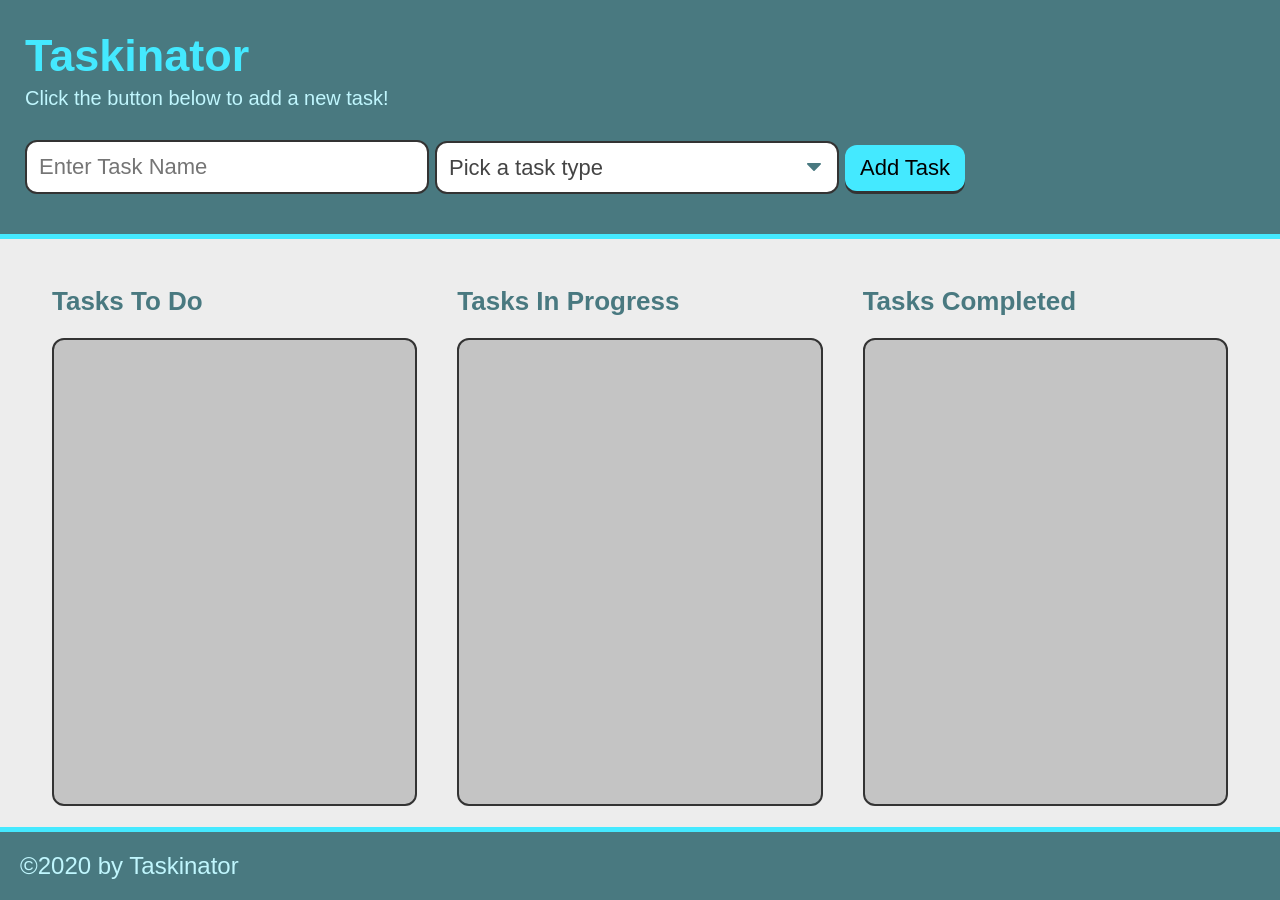
<file: index.html>
<!DOCTYPE html>
<html lang="en">
<head>
    <meta charset="UTF-8">
    <meta name="viewport" content="width=device-width, initial-scale=1.0">
    <meta http-equiv="X-UA-Compatible" content="ie=edge">
    <title>Taskinator</title>
    <link rel="stylesheet" href="./assets/css/style.css">
</head>

<body>
    <header>
      <h1 class="page-title">
          Taskinator
      </h1>
        <p>
            Click the button below to add a new task!
        </p>
        
        <form id="task-form">
            <div class="form-group">
                <input type="text" name="task-name" placeholder="Enter Task Name" />
            </div>
            <div class="form-group">
                <select name="task-type" class="select-dropdown">
                    <option value="" disabled selected>Pick a task type</option>
                    <option value="Print">Print</option>
                    <option value="Web">Web</option>
                    <option value="Mobile">Mobile</option>
                </select>
            </div>
            <div class="form-group">
                <button class="btn" id="save-task" type="submit" draggable="true">Add Task</button>
            </div>
        </form>
    </header>

    <main class="page-content" id="page-content">
        <section class="task-list-wrapper">
            <h2 class="list-title"> Tasks To Do </h2>
                <ul class="task-list" id="tasks-to-do"></ul>
        </section>
        <section class="task-list-wrapper">
            <h2 class="list-title"> Tasks In Progress </h2>
            <ul class="task-list" id="tasks-in-progress"></ul>
        </section>
        <section class="task-list-wrapper">
            <h2 class="list-title"> Tasks Completed </h2>
            <ul class="task-list" id="tasks-completed"></ul>
        </section>
    </main>

    <footer>
        &copy;2020 by Taskinator
    </footer>
    
    <script src="./assets/js/script.js"></script>
</body>
</html>
</file>
<file: assets/css/style.css>
* {
  box-sizing: border-box;
}

:root {
  --primary: #44e9ff;
  --secondary: #497980;
  --tertiary: rgb(192, 246, 253);
  --grey: #333;
  font-size: 62.5%;
}

body {
  background: #ededed;
  color: var(--grey);
  margin: 0;
  padding: 0;
  display: flex;
  min-height: 100vh;
  flex-direction: column;
  font-family: Verdana, Geneva, Tahoma, sans-serif;
}

header {
  background: var(--secondary);
  padding: 30px 25px;
  border-bottom: 5px solid var(--primary);
}

header p {
  color: var(--tertiary);
  margin: 5px 0 20px;
  font-size: 2rem;
}

p,
li {
  font-size: 1.6rem;
}

form {
  display: flex;
  align-items: flex-end;
  flex-wrap: wrap;
}

form input {
  outline: none;
  border: none;
  padding: 12px;
  width: 100%;
  font-size: 2.2rem;
  border: 2px solid var(--grey);
  border-radius: 12px;
}

form .form-group {
  margin: 10px 6px 10px 0;
  flex: 1;
}

footer {
  width: 100%;
  background: var(--secondary);
  color: var(--tertiary);
  font-size: 2.4rem;
  padding: 20px;
  border-top: 5px solid var(--primary);
}

.page-title {
  color: var(--primary);
  margin-bottom: 5px;
  margin-top: 0;
  font-size: 4.5rem;
}

.page-content {
  flex: 1;
  display: flex;
  flex-wrap: wrap;
  justify-content: center;
  margin: 25px auto;
  width: 95%;
}

.task-list-wrapper {
  flex: 1;
  margin: 0 20px 20px;
}

.list-title {
  color: var(--secondary);
  font-size: 2.6rem;
}

.task-list {
  list-style: none;
  padding: 15px;
  height: calc(100% - 50px);
  background: rgb(196, 196, 196);
  border-radius: 12px;
  border: 2px solid var(--grey);
}

.task-item {
  color: var(--grey);
  padding: 15px 15px;
  border: 2px solid var(--grey);
  background: var(--tertiary);
  border-radius: 12px;
  margin-bottom: 20px;
}

.task-name {
  margin: 0;
  font-size: 1.8rem;
}

.task-type {
  color: var(--secondary);
  font-size: 1.55rem;
}
.task-actions {
  display: flex;
  flex-wrap: wrap;
  align-items: center;
  margin: 10px 0 5px 0;
  justify-content: space-between;
}

.task-actions button,
.task-actions select {
  flex: 1;
}

.btn {
  outline: none;
  border: none;
  display: inline-block;
  padding: 10px 15px;
  background: var(--primary);
  font-size: 2.2rem;
  border-radius: 12px;
  position: relative;
  top: -3px;
  box-shadow: 0 3px var(--grey);
}

.btn:hover {
  box-shadow: 0 2px var(--grey);
  top: -2px;
}
.btn:active {
  box-shadow: 0 0px var(--grey);
  top: 0;
}

.edit-btn,
.delete-btn {
  font-size: 1.4rem;
  padding: 5px 7px;
  margin: 3px;
  background: var(--secondary);
  color: #fff;
}

.select-dropdown,
.select-status {
  display: block;
  font-size: 2.2rem;
  color: #444;
  padding: 12px;
  width: 100%;
  max-width: 100%;
  margin: 0;
  border: 2px solid var(--grey);
  border-radius: 12px;
  -moz-appearance: none;
  -webkit-appearance: none;
  appearance: none;
  background-color: #fff;
  background-image: url("../images/select-arrow.svg");
  background-repeat: no-repeat, repeat;
  background-position: right 0.7em top 50%, 0 0;
  background-size: 0.65em auto, 100%;
}

.select-status {
  font-size: 1.4rem;
  padding: 4px 28px 4px 4px;
  width: auto;
}

.select-dropdown::-ms-expand,
.select-status::-ms-expand {
  display: none;
}

.select-dropdown:hover,
.select-status:hover {
  border-color: #888;
}

.select-dropdown:focus,
.select-status:focus {
  border-color: #aaa;
  box-shadow: 0 0 1px 3px rgba(59, 153, 252, 0.7);
  box-shadow: 0 0 0 3px -moz-mac-focusring;
  color: #222;
  outline: none;
}
.select-dropdown option,
.select-status option {
  font-weight: normal;
  font-size: 2rem;
}

@media screen and (max-width: 980px) {
  form .form-group {
    flex: 1 100%;
  }

  form .form-group button {
    width: 100%;
  }

  .task-list-wrapper {
    flex-basis: 100%;
  }

}
</file>
